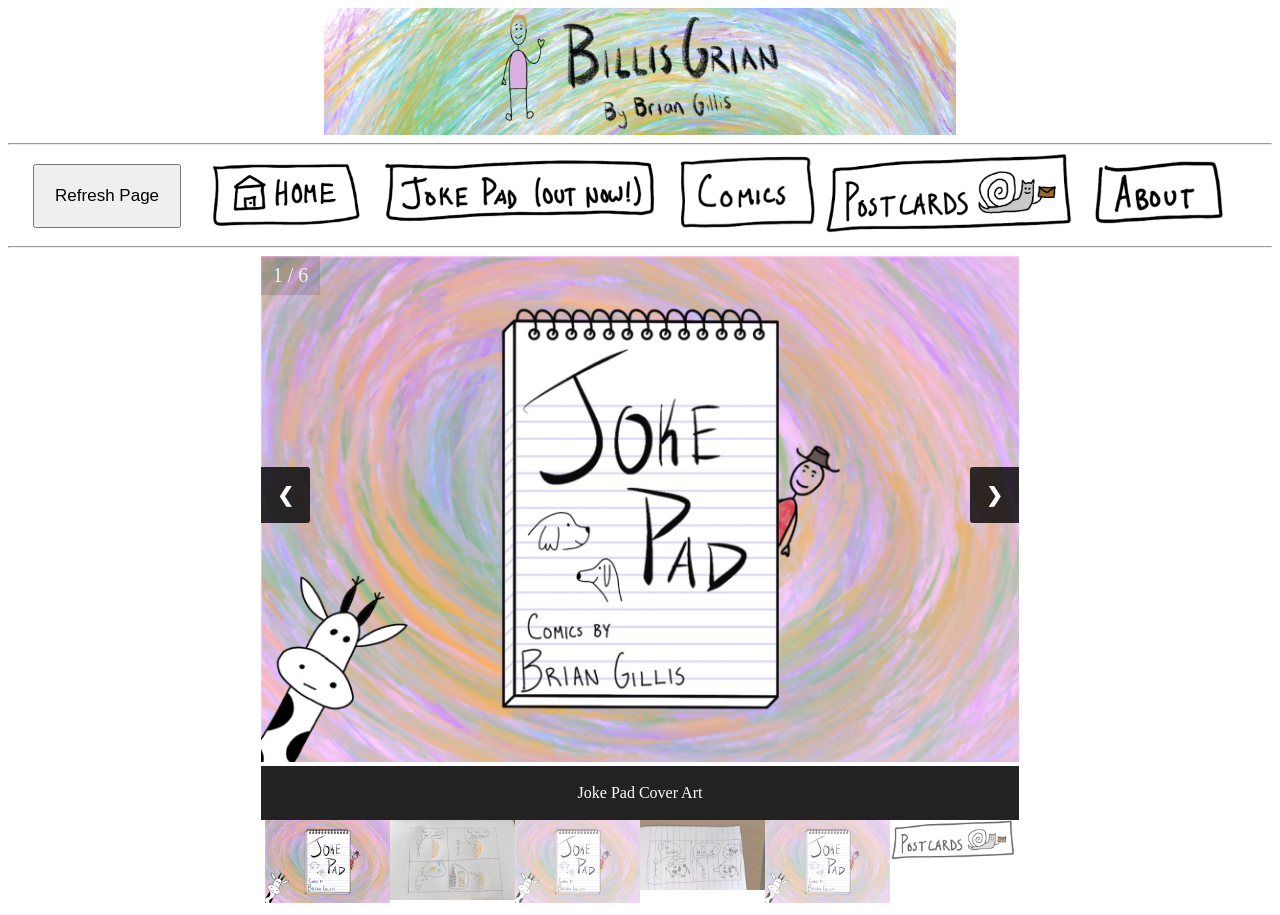
<file: index.html>
<!DOCTYPE html>
<link rel="stylesheet" href="BRIANGILLISCSS.css" />

<head>
    <title>BillisGrian by Brian Gillis</title>
</head>

<body id="container">
    <div class="imgbox">
        <a href="index.html"><img class="center-fit" src="images/header.jpg"></a>
    </div>
    <hr>

    <div class="menu">
        <button onClick="window.location.reload();">Refresh Page</button>
        <a href="index.html" ><img class="menuoption" src="images/mnu-home.jpeg"></a>
        <a href="JokePad.html" ><img class="menuoption" src="images/mnu-JokePad.jpeg"></a>
        <a href="comics.html" ><img class="menuoption" src="images/mnu-comics.jpeg"></a>
        <a href="https://billisgrian.etsy.com" target="_blank"><img class="menuoption" src="images/mnu-postcards.jpeg"></a>
        <a href="#about" ><img class="menuoption" src="images/mnu-About.jpeg"></a>
    </div>
    <hr>

    <!-- <button onclick="window.location.href='file:///Users/briangillis/Documents/To-Do-List copy/BGPOEMS.html'">Poetry</button> -->

    <!-- Container for the image gallery -->
    <div class="container">

        <!-- Full-width images with number text -->
        <div class="mySlides">
        <div class="numbertext">1 / 6</div>
            <img class=slideshow-img src="images/Cover_Art.jpg" style="width:100%">
        </div>
    
        <div class="mySlides">
        <div class="numbertext">2 / 6</div>
            <img src="images/Comics/1bluemoon.JPG" style="width:100%">
        </div>
    
        <div class="mySlides">
        <div class="numbertext">3 / 6</div>
            <img src="images/Cover_Art.jpg" style="width:100%">
        </div>
    
        <div class="mySlides">
        <div class="numbertext">4 / 6</div>
            <img src="images/Comics/3cartwheels.jpg" style="width:100%">
        </div>
    
        <div class="mySlides">
        <div class="numbertext">5 / 6</div>
            <img src="images/Cover_Art.jpg" style="width:100%">
        </div>
    
        <div class="mySlides">
        <div class="numbertext">6 / 6</div>
            <img src="images/mnu-postcards.jpeg" style="width:100%">
        </div>
    
        <!-- Next and previous buttons -->
        <a class="prev" onclick="plusSlides(-1)">&#10094;</a>
        <a class="next" onclick="plusSlides(1)">&#10095;</a>
    
        <!-- Image text -->
        <div class="caption-container">
        <p id="caption"></p>
        </div>
    
        <!-- Thumbnail images -->
        <div class="row">
        <div class="column">
            <img class="demo cursor" src="images/Cover_Art.jpg" style="width:100%" onclick="currentSlide(1)" alt="Joke Pad Cover Art">
        </div>
        <div class="column">
            <img class="demo cursor" src="images/Comics/1bluemoon.JPG" style="width:100%" onclick="currentSlide(2)" alt="Blue Moon!">
        </div>
        <div class="column">
            <img class="demo cursor" src="images/Cover_Art.jpg" style="width:100%" onclick="currentSlide(3)" alt="Joke Pad Cover Art">
        </div>
        <div class="column">
            <img class="demo cursor" src="images/Comics/3cartwheels.jpg" style="width:100%" onclick="currentSlide(4)" alt="CartWheels!">
        </div>
        <div class="column">
            <img class="demo cursor" src="images/Cover_Art.jpg" style="width:100%" onclick="currentSlide(5)" alt="Joke Pad Cover Art">
        </div>
        <div class="column">
            <img class="demo cursor" src="images/mnu-postcards.jpeg" style="width:100%" onclick="currentSlide(6)" alt="Snail Mail!">
        </div>
        </div>
    </div>
</body>
<script src="BRIANGILLISJS.js"></script>
</file>
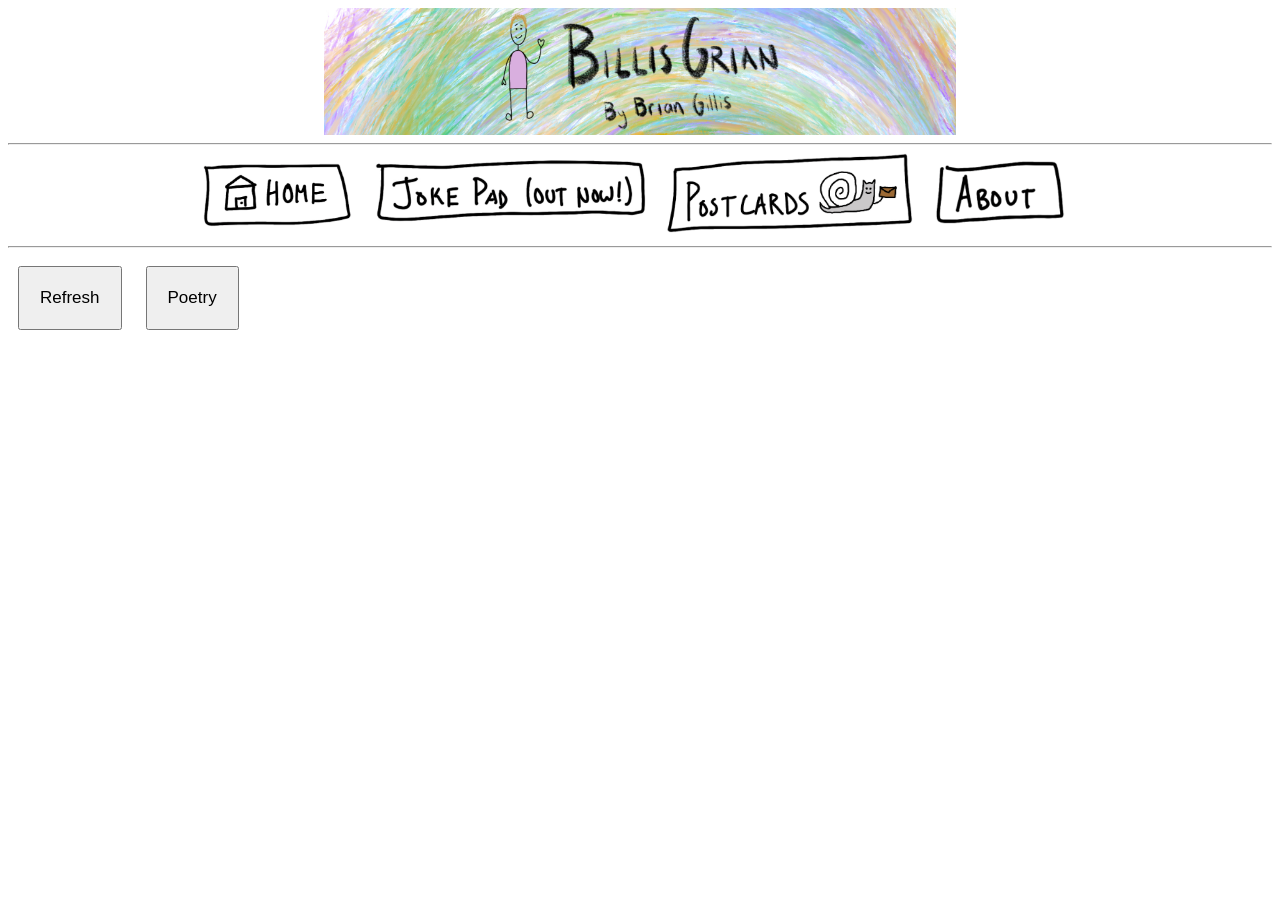
<file: BRIANGILLIS.html>
<!DOCTYPE html>
<link rel="stylesheet" href="BRIANGILLISCSS.css" />

<head>
    <title>BillisGrian by Brian Gillis</title>
</head>

<body id="container">
    <div class="imgbox">
        <a href="BRIANGILLIS.html"><img class="center-fit" src="images/header.jpg"></a>
    </div>
    <hr>

    <div class="menu">
        <a href="BRIANGILLIS.html" ><img class="menuoption" src="images/mnu-home.jpeg"></a>
        <a href="JokePad.html" ><img class="menuoption" src="images/mnu-JokePad.jpeg"></a>
        <a href="JokePad.html" ><img class="menuoption" src="images/mnu-postcards.jpeg"></a>
        <a href="#about" ><img class="menuoption" src="images/mnu-About.jpeg"></a>
    </div>

    <!-- <h2 title="what it do babyyyy">Healthcare worker, son, brother, friend, poet, tortured genius, and on the weekends, just a normal guy!</h2> -->
    <hr>
    <button onClick="window.location.reload();">Refresh</button>

    <button onclick="window.location.href='file:///Users/briangillis/Documents/To-Do-List copy/BGPOEMS.html'">Poetry</button>

    
</body>
<script src="BRIANGILLISJS.js"></script>
</file>
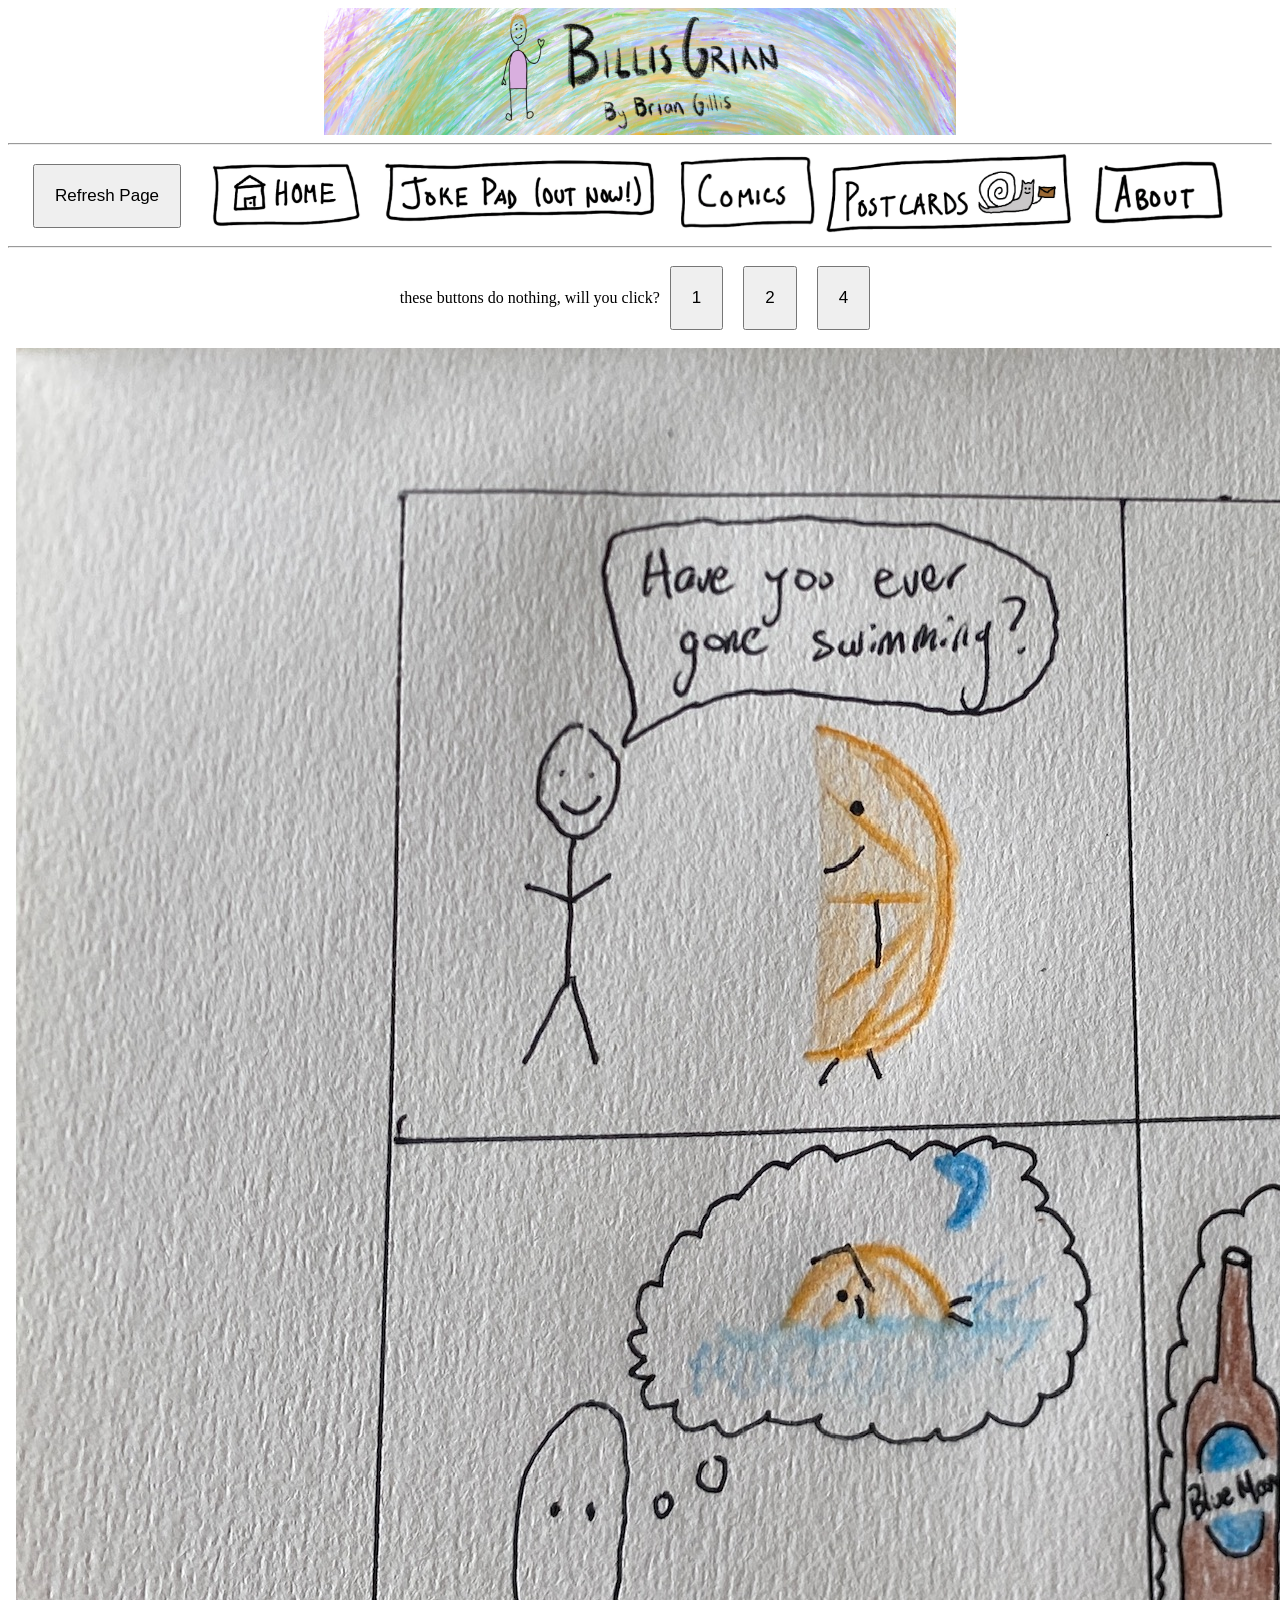
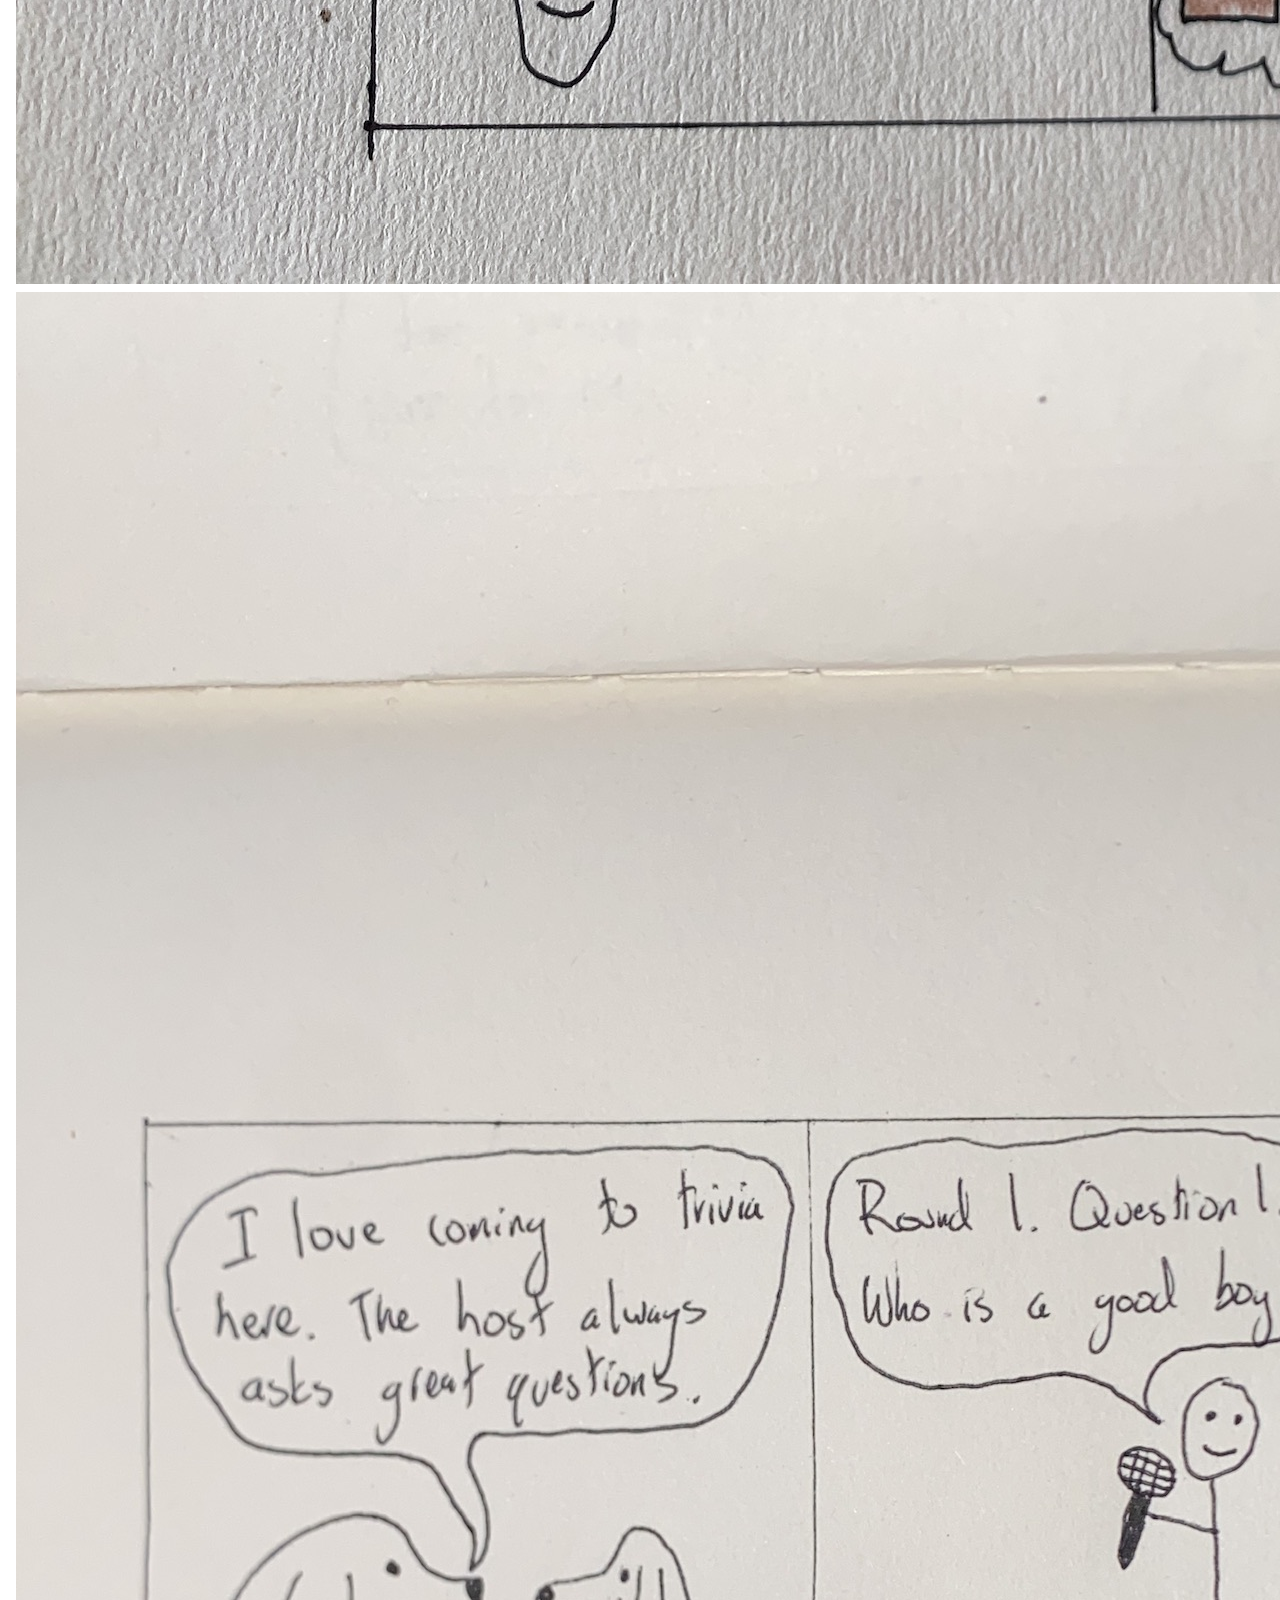
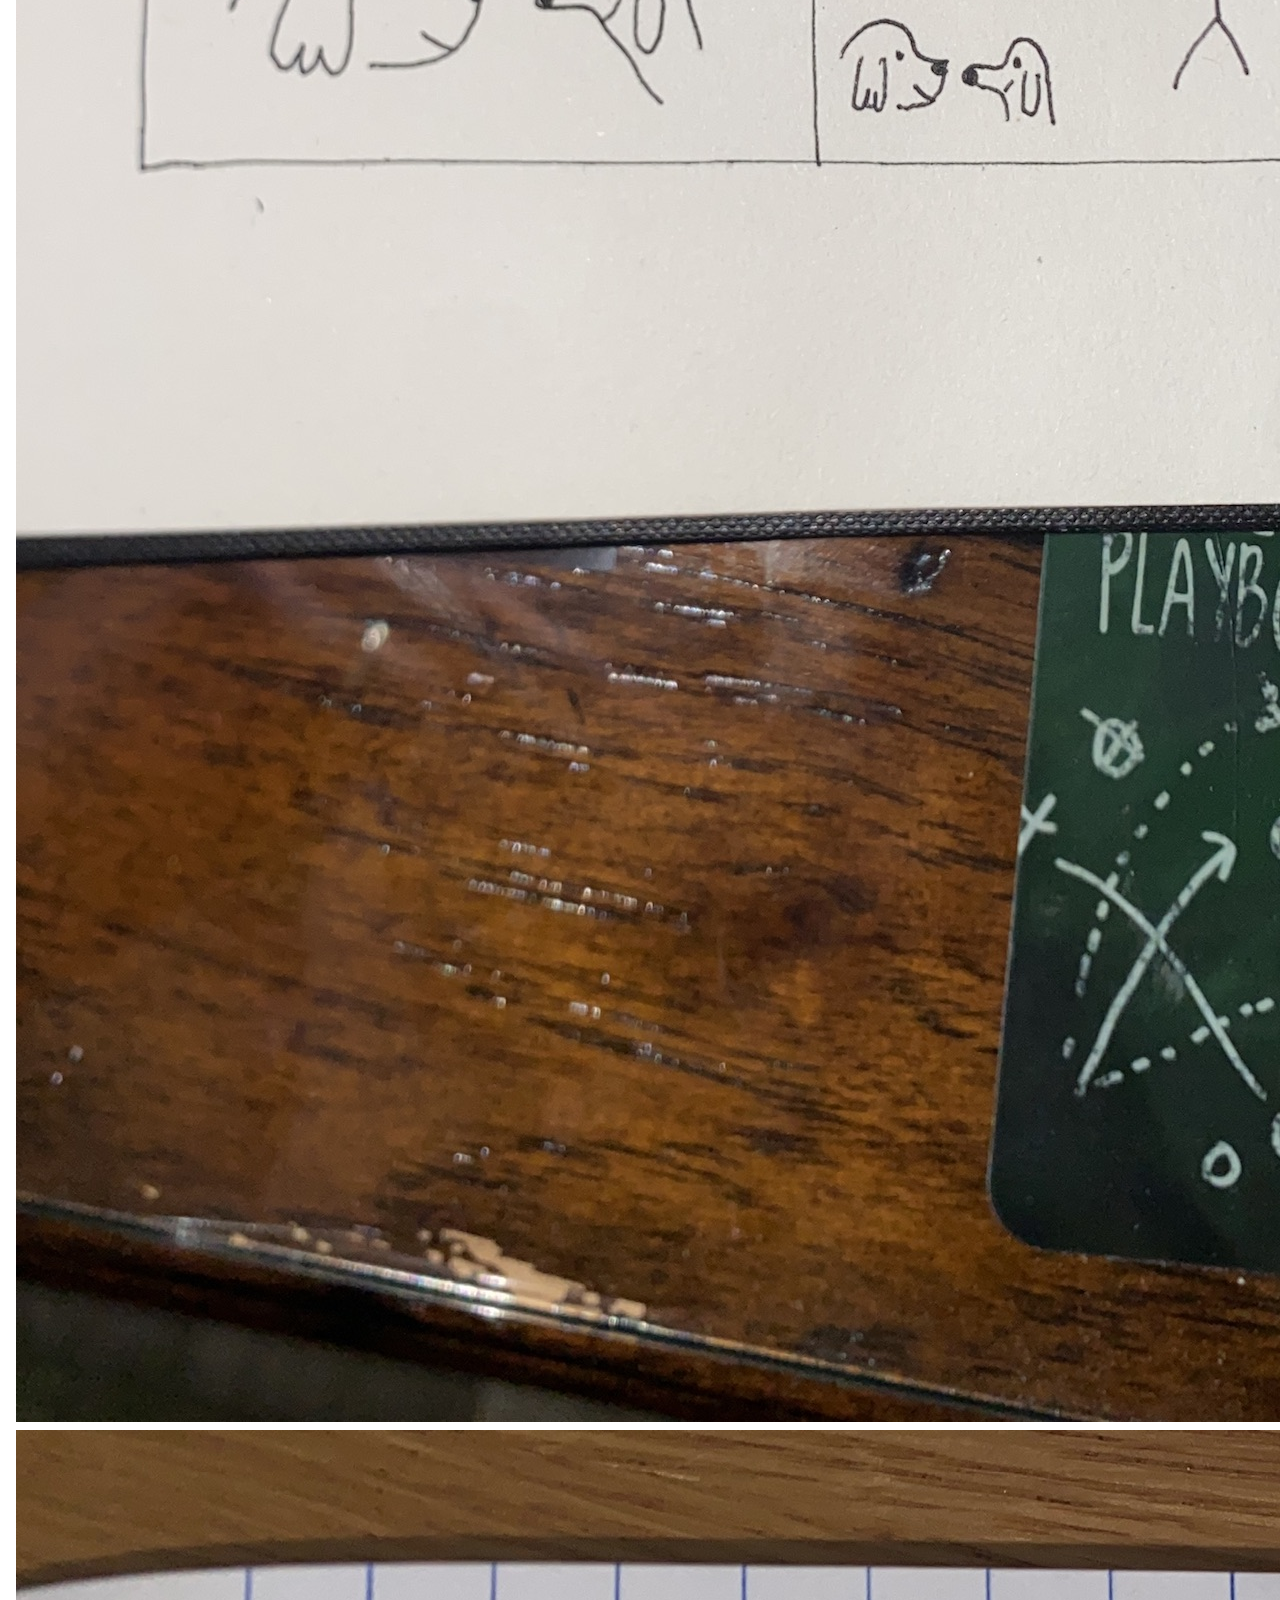
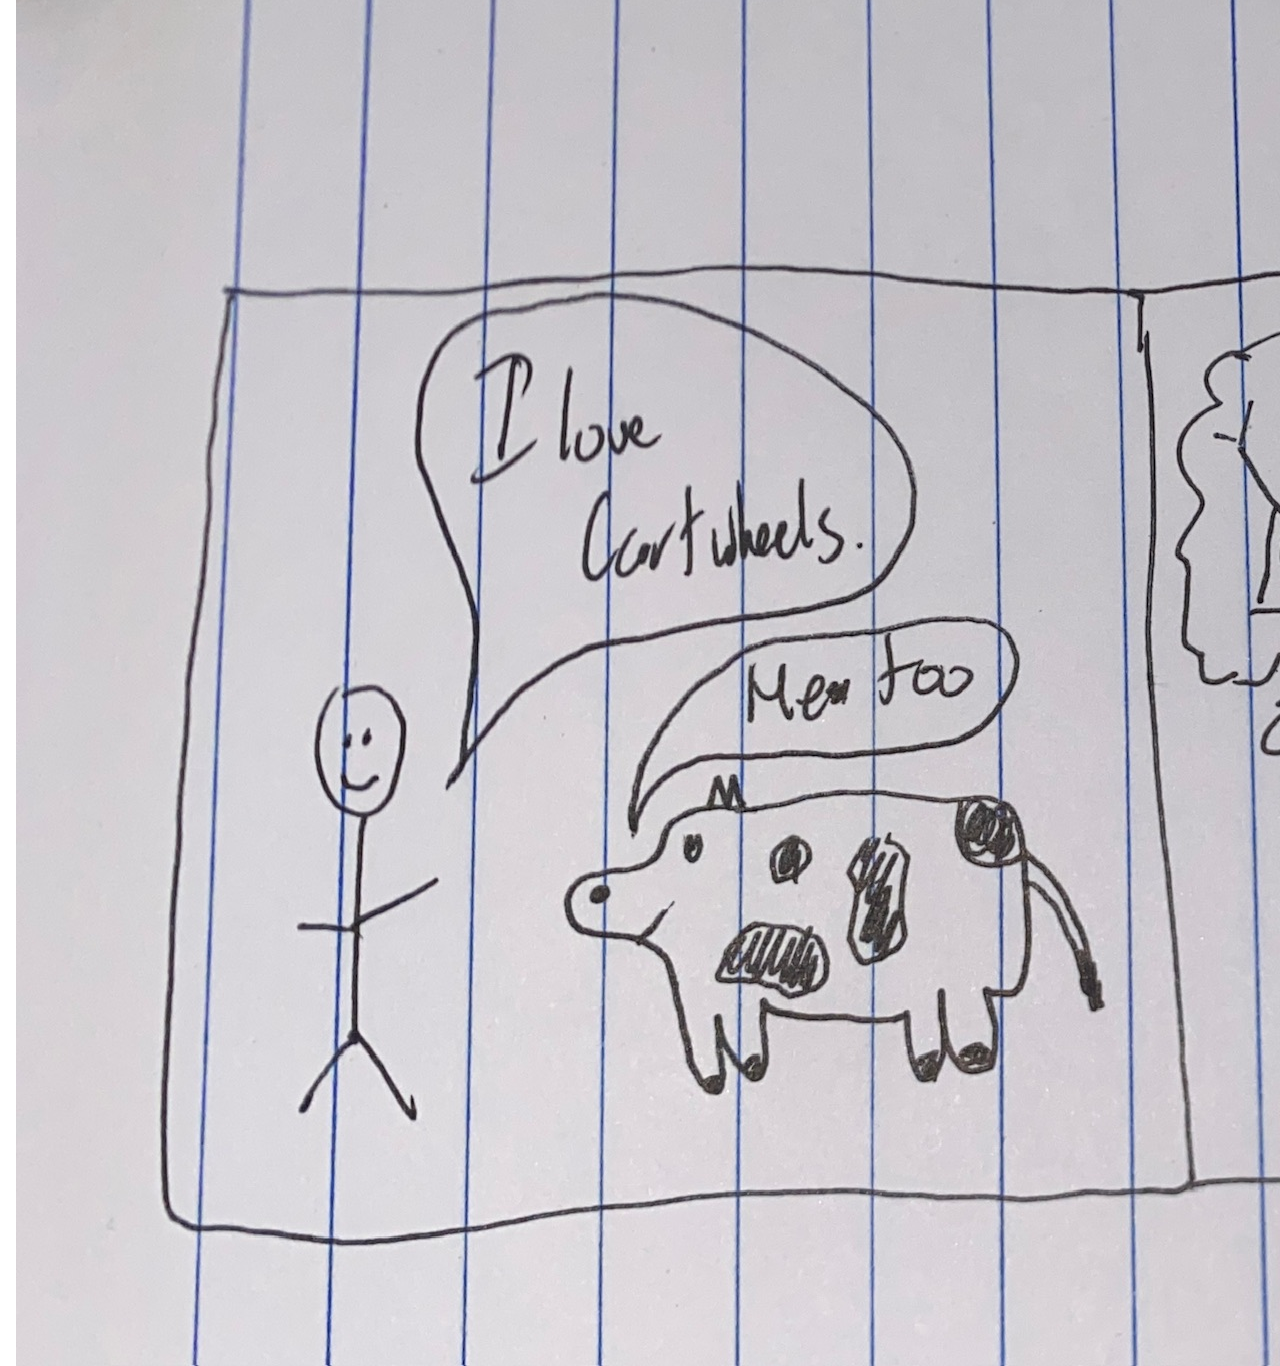
<file: comics.html>
<!DOCTYPE html>
<link rel="stylesheet" href="BRIANGILLISCSS.css" />

<head>
    <title>Joke Pad - BillisGrian</title>
</head>

<body id="container">
    <div class="imgbox">
        <a href="index.html"><img class="center-fit" src="images/header.jpg"></a>
    </div>
    <hr>

    <div class="menu">
        <button onClick="window.location.reload();">Refresh Page</button>
        <a href="index.html" ><img class="menuoption" src="images/mnu-home.jpeg"></a>
        <a href="JokePad.html" ><img class="menuoption" src="images/mnu-JokePad.jpeg"></a>
        <a href="comics.html" ><img class="menuoption" src="images/mnu-comics.jpeg"></a>
        <a href="https://billisgrian.etsy.com" target="_blank"><img class="menuoption" src="images/mnu-postcards.jpeg"></a>
        <a href="#about" ><img class="menuoption" src="images/mnu-About.jpeg"></a>
    </div>
    <hr>

    <div class="menu">
        <p1>these buttons do nothing, will you click? </p1>
        <button onclick="one()">1</button>
        <button onclick="two()">2</button>
        <button onclick="four()">4</button>
    </div>
    <div class="row">
      <div class="gallerycolumn">
        <img src="images/Comics/1bluemoon.JPG">
        <img src="images/Comics/2dogtrivia.jpg">
        <img src="images/Comics/3cartwheels.jpg">
      </div>
      <!-- <div class="column">
        <img src="underwater.jpg">
        <img src="ocean.jpg">
        <img src="wedding.jpg">
        <img src="mountainskies.jpg">
        <img src="rocks.jpg">
        <img src="underwater.jpg">
      </div>
      <div class="column">
        <img src="wedding.jpg">
        <img src="rocks.jpg">
        <img src="falls2.jpg">
        <img src="paris.jpg">
        <img src="nature.jpg">
        <img src="mist.jpg">
        <img src="paris.jpg">
      </div>
      <div class="column">
        <img src="underwater.jpg">
        <img src="ocean.jpg">
        <img src="wedding.jpg">
        <img src="mountainskies.jpg">
        <img src="rocks.jpg">
        <img src="underwater.jpg"> -->
      </div>
    </div>
    
</body>
<script src="BRIANGILLISJS.js"></script>


</div>
</file>
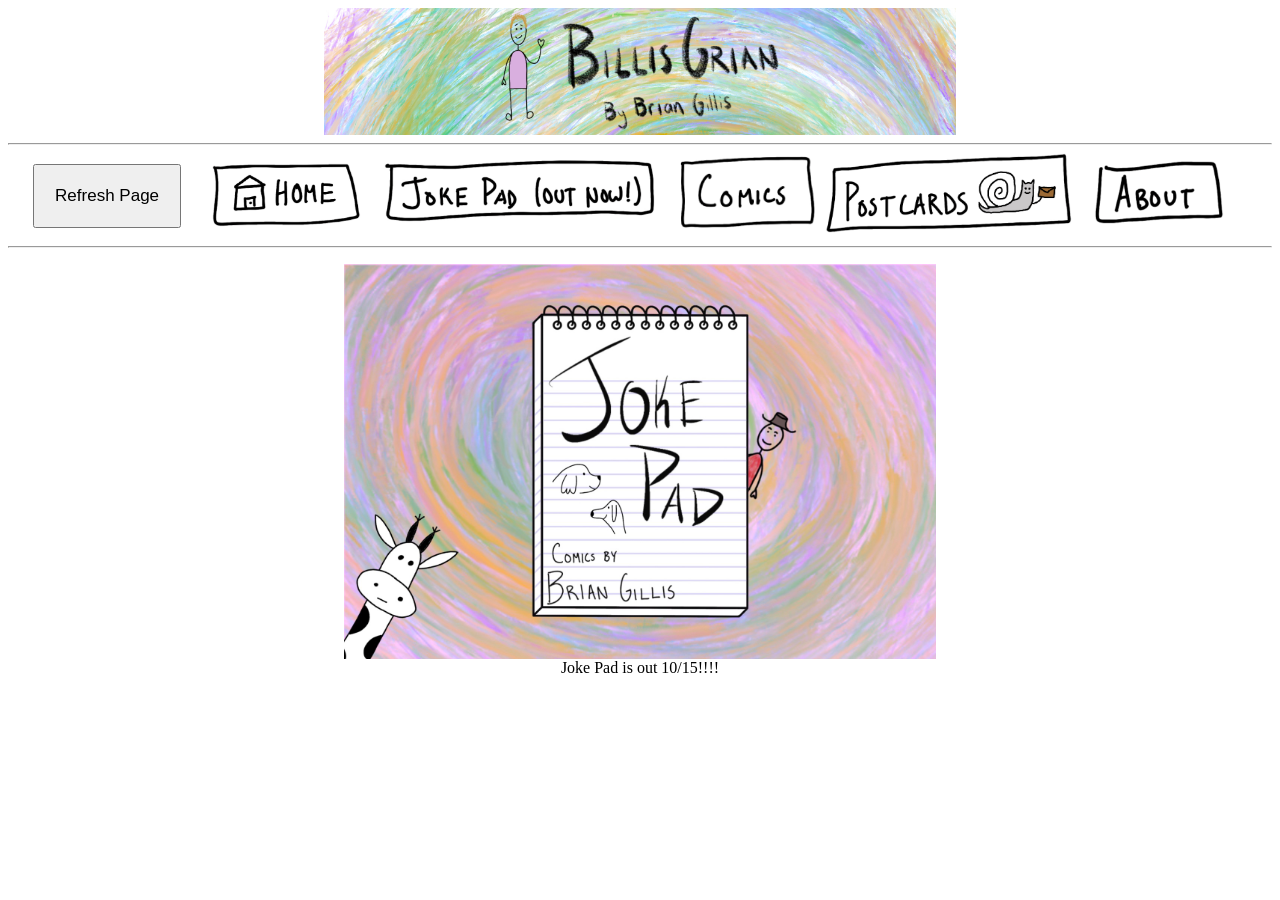
<file: JokePad.html>
<!DOCTYPE html>
<link rel="stylesheet" href="BRIANGILLISCSS.css" />

<head>
    <title>Joke Pad - BillisGrian</title>
</head>

<body id="container">
    <div class="imgbox">
        <a href="index.html"><img class="center-fit" src="images/header.jpg"></a>
    </div>
    <hr>

    <div class="menu">
        <button onClick="window.location.reload();">Refresh Page</button>
        <a href="index.html" ><img class="menuoption" src="images/mnu-home.jpeg"></a>
        <a href="JokePad.html" ><img class="menuoption" src="images/mnu-JokePad.jpeg"></a>
        <a href="comics.html" ><img class="menuoption" src="images/mnu-comics.jpeg"></a>
        <a href="https://billisgrian.etsy.com" target="_blank"><img class="menuoption" src="images/mnu-postcards.jpeg"></a>
        <a href="#about" ><img class="menuoption" src="images/mnu-About.jpeg"></a>
    </div>
    <hr>

    <figure>
        <img class="center-fit" src="images/Cover_Art.jpg">
        <figcaption style="text-align: center;">Joke Pad is out 10/15!!!!</figcaption>
    </figure>


    
</body>
<script src="BRIANGILLISJS.js"></script>
</file>
<file: BRIANGILLISCSS.css>
h1 {
    color: black;
    text-align: center;
    padding: 10px;
    margin: 20px;
    display: block;
    background-color: #CEB888;
    border-style: ridge;
    border-color: black;
}

h2 {
    color: black;
    text-align: center;
    padding: 10px;
    margin: 10px;
}

h3 {
    color: black;
    text-align: center;
    padding: 10px;
    margin: 20px;
}

button {
    color: black;
    font-size: 17px;
    padding: 20px;
    margin: 10px;
    mix-blend-mode: multiply;

}

button:hover {
    border-style: inset;
    border-width: 3px;
    border-bottom: black;
    border-style: ridge;
}

.dropdown {
    position: relative;
    display: inline-block;
    white-space: nowrap;
}

.dropbtn {
    color: black;
    border: none;
    padding: 20px;
    /* background-color: #CEB888; */

}

.dropdown-content {
    display: none;
    position: absolute;
    background-color: #f1f1f1;
    min-width: 160px;
    box-shadow: 0px 8px 16px 0px rgba(0, 0, 0, 0.2);
    z-index: 1;
}

.dropdown-content a {
    color: black;
    padding: 12px 16px;
    text-decoration: none;
    display: block;
}

.dropdown-content a:hover {
    background-color: #ddd;
}

.dropdown:hover .dropdown-content {
    display: block;
}

.dropdown:hover .dropbtn {
    background-color: crimson;
}

/* Include the padding and border in an element's total width and height */
* {
    box-sizing: border-box;
}

/* Style the header */
.header {
    padding: 30px 40px;
    color: white;
    text-align: center;
    width: 50%;
}

/* Clear floats after the header */
.header:after {
    content: "";
    display: table;
    clear: both;
}

.textBox {
    background-color: grey;
    opacity: 25%;
    color: white;
    text-align: center;
    width: 20%;
    float: right;
}

#txtBackground {
    /* (A1) FULLSCREEN */
    position: fixed; z-index: 999;
    top: 0; left: 0;
    width: 100%; height: 100%;
   
    /* (A2) TRANSPARENT BACKGROUND */
    background: rgba(0, 0, 0, 0.5);
   
    /* (A3) HIDDEN BY DEFAULT */
    display: none;
}

#txtBackground.show { display: block; }
 
/* (B) DIALOG BOX */
#boxBack {
  /* (B1) CENTER ON SCREEN */
  position: absolute;
  top: 50%; left: 50%;
  transform: translate(-50%, -50%);
 
  /* (B2) DIMENSIONS */
  min-width: 320px; max-width: 600px;
  padding: 10px;
 
  /* (B3) COLORS */
  background: #fff;

}

.row {
    display: flex;
    flex-wrap: wrap;
    padding: 0 4px;
}

.menu {
    display: flex;
    justify-content: center;
    align-items: center;
}

.menuoption {
    max-width: 100%;
    max-height: 9vh;
    margin: auto;
}

.menuoption:hover {
    opacity: 60%;
}

.imgbox {
    display: grid;
    height: 100%;
    width: 100%;
}

.center-fit {
    display: block;  
    margin: auto; 
    max-width: 50%;
}

/* .row {
    display: flex;
    flex-wrap: wrap;
    padding: 0 4px;
} */
  
.gallerycolumn {
    flex: 50%;
    padding: 0 4px;
    max-height: 20vh;
}
  
.gallerycolumn img {
    margin-top: 8px;
    vertical-align: middle;
}

/* Position the image container (needed to position the left and right arrows) */
.container {
    position: relative;
    margin: auto; 
    max-width: 60%;
    max-height: 60%;
}
  
  /* Hide the images by default */
.mySlides {
    display: none;
}
  
  /* Add a pointer when hovering over the thumbnail images */
.cursor {
    cursor: pointer;
}
  
  /* Next & previous buttons */
.prev,
.next {
    cursor: pointer;
    position: absolute;
    top: 40%;
    width: auto;
    padding: 16px;
    margin-top: -50px;
    color: white;
    font-weight: bold;
    font-size: 20px;
    border-radius: 0 3px 3px 0;
    user-select: none;
    -webkit-user-select: none;
    background-color: rgba(0, 0, 0, 0.8);
}
  
  /* Position the "next button" to the right */
.next {
    right: 0;
    border-radius: 3px 0 0 3px;
}
  
  /* On hover, add a black background color with a little bit see-through */
.prev:hover,
.next:hover {
    background-color: rgba(203, 35, 225, 0.8);
}
  
  /* Number text (1/3 etc) */
.numbertext {
    color: #f2f2f2;
    font-size: 20px;
    padding: 8px 12px;
    position: absolute;
    top: 0;
    background-color: rgba(56, 56, 56, 0.2);
}
  
  /* Container for image text */
.caption-container {
    text-align: center;
    background-color: #222;
    padding: 2px 16px;
    color: white;
}
  
.row:after {
    content: "";
    display: table;
    clear: both;
}
  
  /* Six columns side by side */
.column {
    float: left;
    width: 16.66%;
}
  
  /* Add a transparency effect for thumnbail images */
.demo {
    opacity: 0.6;
    max-height: 10vh;
    object-fit: cover;
}
  
.active,
.demo:hover {
    opacity: 1;
}

.slideshow-img {
    object-fit: cover;
    max-height: 100%;
}
</file>
